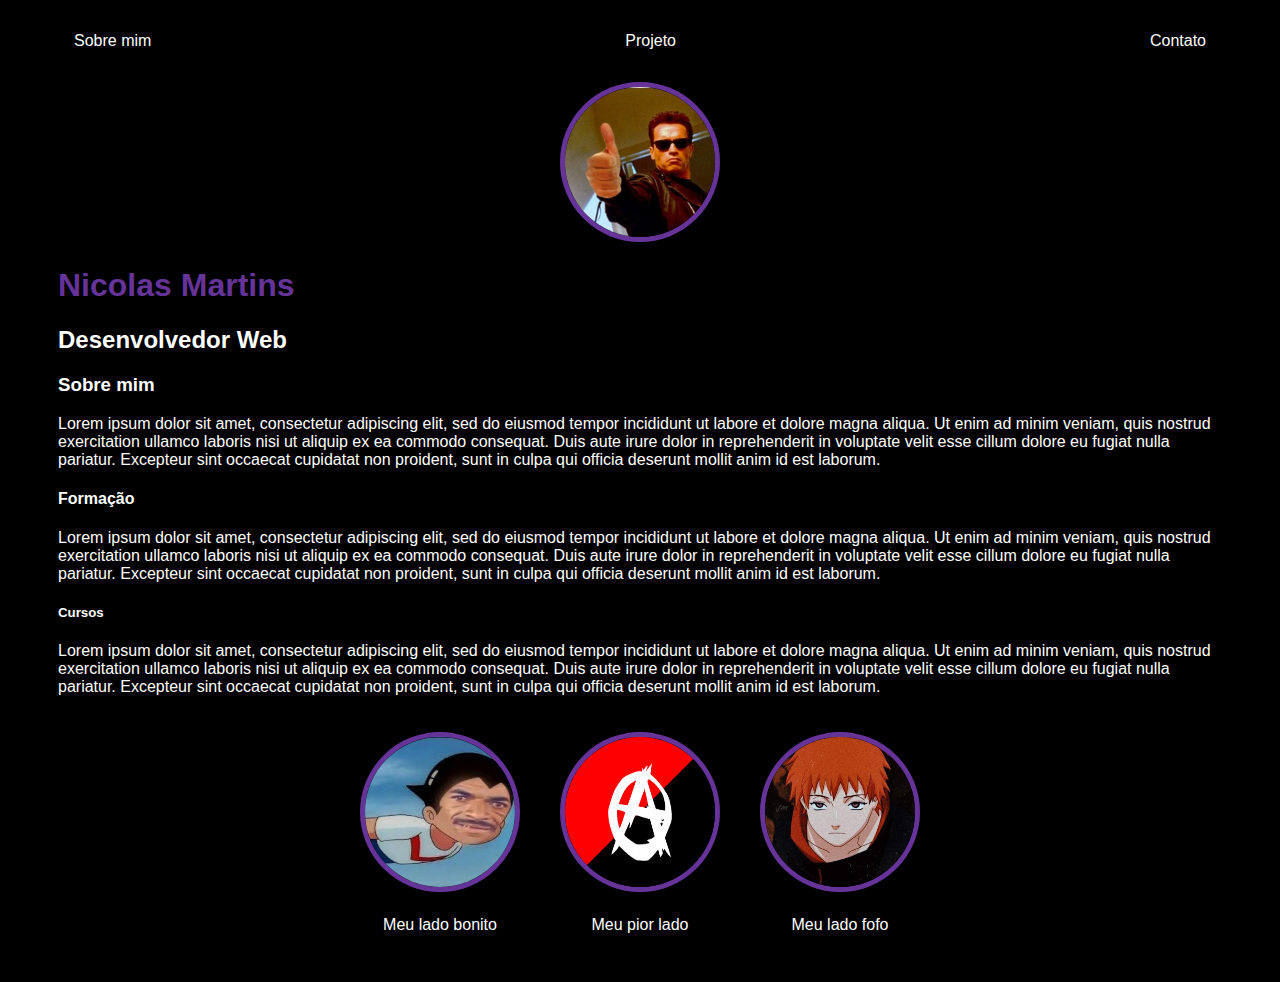
<file: index.html>
<!DOCTYPE html>
<html lang="pt">
<head>
    <meta charset="UTF-8">
    <meta http-equiv="X-UA-Compatible" content="IE=edge">
    <meta name="viewport" content="width=device-width, initial-scale=1.0">
    <title>Projeto</title>
    <link rel="stylesheet" href="index.css">
</head>
<body>
    <div class="conteiner">
        <nav>
            <ul>
                <li>
                    <a href="index.html">Sobre mim</a>
                </li>
                <li>
                    <a href="projec.html">Projeto</a>
                </li>
                <li>
                    <a href="contact.html">Contato</a>
                </li>
            </ul>
        </nav>
    
        <header>
            <div class="center">
            <img src="montagem-do-tumblr-thumbs--ammo-mostra-o-personagem-terminator-arnold-schwarzenegger-dando-joinha-em-vez-de-apontar-uma-arma-em-cena-do-filme-o-exterminador-do-futuro-1363809846474_300x300.jpg">
            </div>
            <h1>
                Nicolas Martins
            </h1>
            <h2>
                Desenvolvedor Web
            </h2>
        </header>
    
        <main>
            <section>
                <h3>Sobre mim</h3>
                <p>Lorem ipsum dolor sit amet, consectetur adipiscing elit, 
                    sed do eiusmod tempor incididunt ut labore et dolore magna aliqua. 
                    Ut enim ad minim veniam, quis nostrud exercitation ullamco laboris 
                    nisi ut aliquip ex ea commodo consequat. Duis aute irure dolor in 
                    reprehenderit in voluptate velit esse cillum dolore eu fugiat nulla pariatur.
                    Excepteur sint occaecat cupidatat non proident, sunt in culpa qui officia deserunt mollit anim id est laborum.</p>
                    <h4>Formação</h4>
                <p>Lorem ipsum dolor sit amet, consectetur adipiscing elit, 
                    sed do eiusmod tempor incididunt ut labore et dolore magna aliqua. 
                    Ut enim ad minim veniam, quis nostrud exercitation ullamco laboris 
                    nisi ut aliquip ex ea commodo consequat. Duis aute irure dolor in 
                    reprehenderit in voluptate velit esse cillum dolore eu fugiat nulla pariatur.
                    Excepteur sint occaecat cupidatat non proident, sunt in culpa qui officia deserunt mollit anim id est laborum.</p>
                    <h5>Cursos</h5>
                <p>Lorem ipsum dolor sit amet, consectetur adipiscing elit, 
                    sed do eiusmod tempor incididunt ut labore et dolore magna aliqua. 
                    Ut enim ad minim veniam, quis nostrud exercitation ullamco laboris 
                    nisi ut aliquip ex ea commodo consequat. Duis aute irure dolor in 
                    reprehenderit in voluptate velit esse cillum dolore eu fugiat nulla pariatur.
                    Excepteur sint occaecat cupidatat non proident, sunt in culpa qui officia deserunt mollit anim id est laborum.</p>
            </section>
        </main>
    
        <footer>
            <a href="https://youtu.be/6IkaFjNHLxE" target="_blank" rel="noopener noreferrer">
                <img src="images.jpg">
                <p>Meu lado bonito</p>
            </a>
            <a href="https://youtu.be/b7M6-3g8sWw" target="_blank" rel="noopener noreferrer">
                <img src="Anarquismo.webp">
                <p>Meu pior lado</p>
            </a>
            <a href="https://youtu.be/VGYHI6zXGLo" target="_blank" rel="noopener noreferrer">
                <img src="Akatsuki ; yandere ✿.jfif">
                <p>Meu lado fofo</p>
            </a>
        </footer>
    </div>
    
</body>
</html>
</file>
<file: index.css>
body {
    color: white;
    background-color: black;
    font-family: Arial, Helvetica, sans-serif;

}
ul {
    display: flex;
    justify-content: space-between;
    list-style-type: none;
    align-items: center;
    padding: 16px;
}
a {
    color: white;
    text-decoration: none;
}
header img {
    width: 150px;
    height: 150px;
    border-radius: 50%;
    border: 5px solid rebeccapurple;
}
.center {
    text-align: center;
}
h1 {
    color: rebeccapurple;
}
footer img {
    width: 150px;
    height: 150px;
    border-radius: 50%;
    border: 5px solid rebeccapurple;
}
footer {
    display: flex;
    justify-content: center;
}
footer a {
    margin: 20px;
    text-align: center;
}
footer p {
    margin: 20px;
}
.conteiner {
    padding: 0px 50px;
}
nav a:hover {
    color: rebeccapurple;
}
</file>
